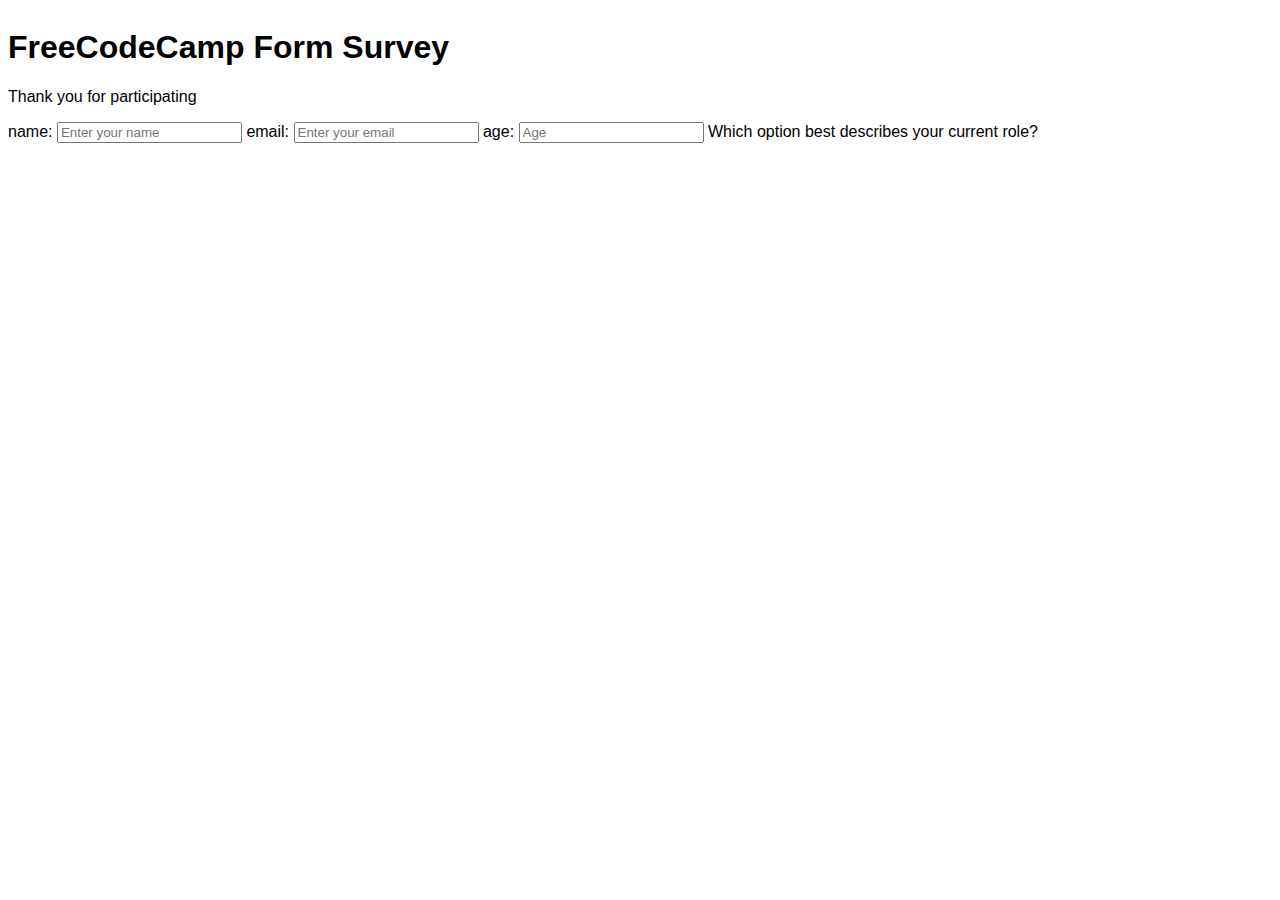
<file: Responsive Web Design/survey form/index.html>
<!DOCTYPE html>
<html>
<head>
    <meta charset="UTF-8" />
    <title>Survey Form</title>
    <link rel="stylesheet" type="text/css" href="css/style.css" >
</head>
<body>
<main id="main">
    <h1> FreeCodeCamp Form Survey </h1>
    <p>Thank you for participating</p>
<form id='survey-form'>
    <label></label>
    <label for="name" id='name-label'>name:</label>
    <input id="name" type="text" placeholder="Enter your name"  required>

    <label for="email" id='email-label'>email:</label>
    <input id="email" type="email" placeholder="Enter your email"  required>

    <label for="age" id='age-label'>age:</label> 
    <input id="age" type="text" placeholder="Age"  required>

    <label for="drop" id='drop'>Which option best describes your current role?</label>
    
</form>

</main>  
</body>
</html>
</file>
<file: Responsive Web Design/survey form/css/style.css>
body{
  display: flex;
  justify-content: centre;
  font-family: Arial;
  font-weight: normal;
  
  font-weight: normal;
  
  font-weight: normal;
  
  font-weight: normal;
}
</file>
